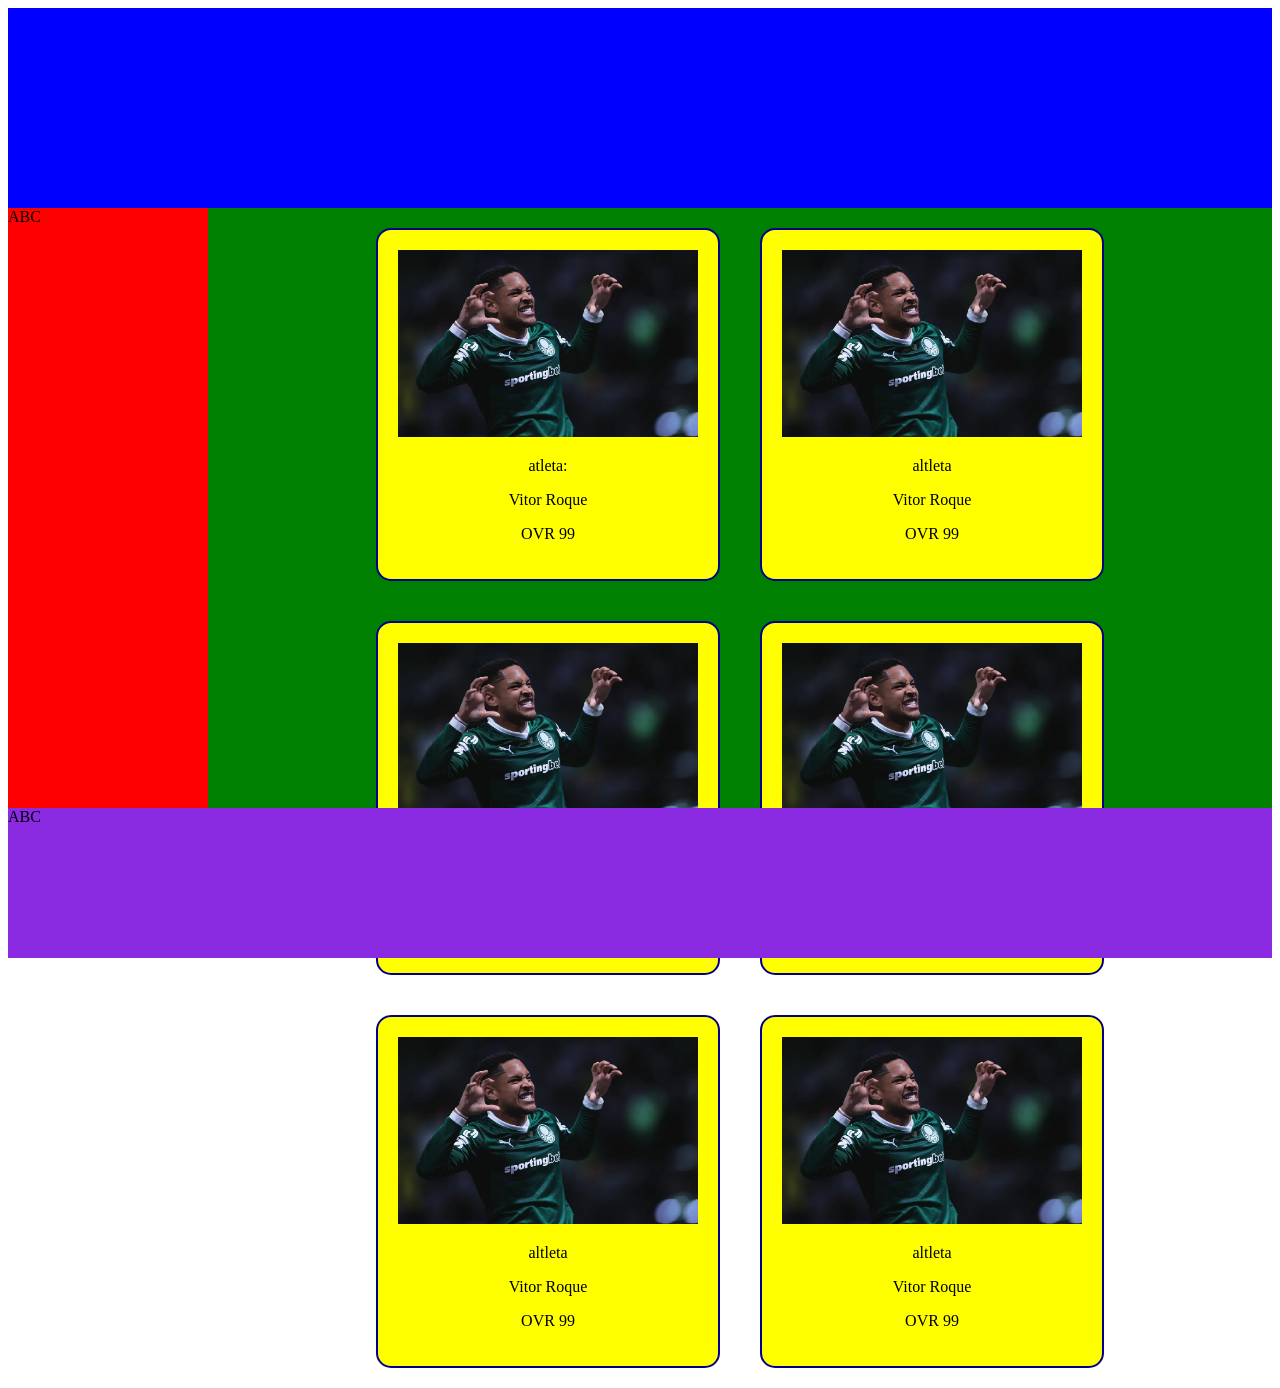
<file: o-grid-main/index.html>
<!DOCTYPE html>
    <html lang="en">
    <head>
        <meta charset="UTF-8">
        <meta name="viewport" content="width=device-width, initial-scale=1.0">
        <title>Grid</title>
        <link rel="stylesheet" href="style.css">
    </head>
    <body>
          <header>
          </header>
          <main>
                <section  class="ast">
                <div class="card">
                    <img class="jogadores" src="imagens/pintudo.jpg">
                    <p>atleta:</p>
                    <p> Vitor Roque</p>
                    <p> OVR 99 </p>
                </div>
                <div class="card">
                    <img class="jogadores" src="imagens/pintudo.jpg">
                    <p>altleta</p>
                    <p> Vitor Roque</p>
                    <p> OVR 99</p>
                </div>
                    <div class="card">
                    <img class="jogadores" src="imagens/pintudo.jpg">
                    <p>altleta</p>
                    <p> Vitor Roque</p>
                    <p> OVR 99</p>
                </div>
                 <div class="card">
                    <img class="jogadores" src="imagens/pintudo.jpg">
                    <p>altleta</p>
                    <p> Vitor Roque</p>
                    <p> OVR 99</p>
                </div>
                 <div class="card">
                    <img class="jogadores" src="imagens/pintudo.jpg">
                    <p>altleta</p>
                    <p> Vitor Roque</p>
                    <p> OVR 99</p>
                </div>
                 <div class="card">
                    <img class="jogadores" src="imagens/pintudo.jpg">
                    <p>altleta</p>
                    <p> Vitor Roque</p>
                    <p> OVR 99</p>
                </div>


          </main>
          <aside>

    ABC


          </aside>
          <footer>

    ABC


          </footer> 
    </body>
    </html>
</file>
<file: o-grid-main/style.css>
body{
    display: grid;
    grid-template-areas: 
     "cabeca cabeca cabeca"
     "braco corpo corpo" 
     "perna perna perna";
    grid-template-rows: 200px 600px 150px;
    grid-template-columns: 200px auto auto;
}
header{
    grid-area: cabeca;
    background-color: blue;
}
aside{
    grid-area: braco;
    background-color: red;
}
main{
    grid-area: corpo;
    background-color: green;
}
footer{
    background-color: blueviolet;
    grid-area: perna;
}
@media only screen and (max-width: 850px){
body{ 
      display: grid;
     grid-template-areas:
     "cabeca"
     "corpo"
     "perna";
     grid-template-rows: 150px auto 150px;
     grid-template-columns: 550px ;
}
}
.ast{
    display:flex;
    flex-wrap: wrap;
    justify-content: center;
    align-items: center;
}
.card{
    border: darkblue 2px solid;
    background-color: yellow;
    width: 400ox;
    padding: 20px;
    text-align: center;
    border-radius: 15px;
    margin: 20px;
}
.jogadores{
    width: 300px;
    height: auto;
}
</file>
